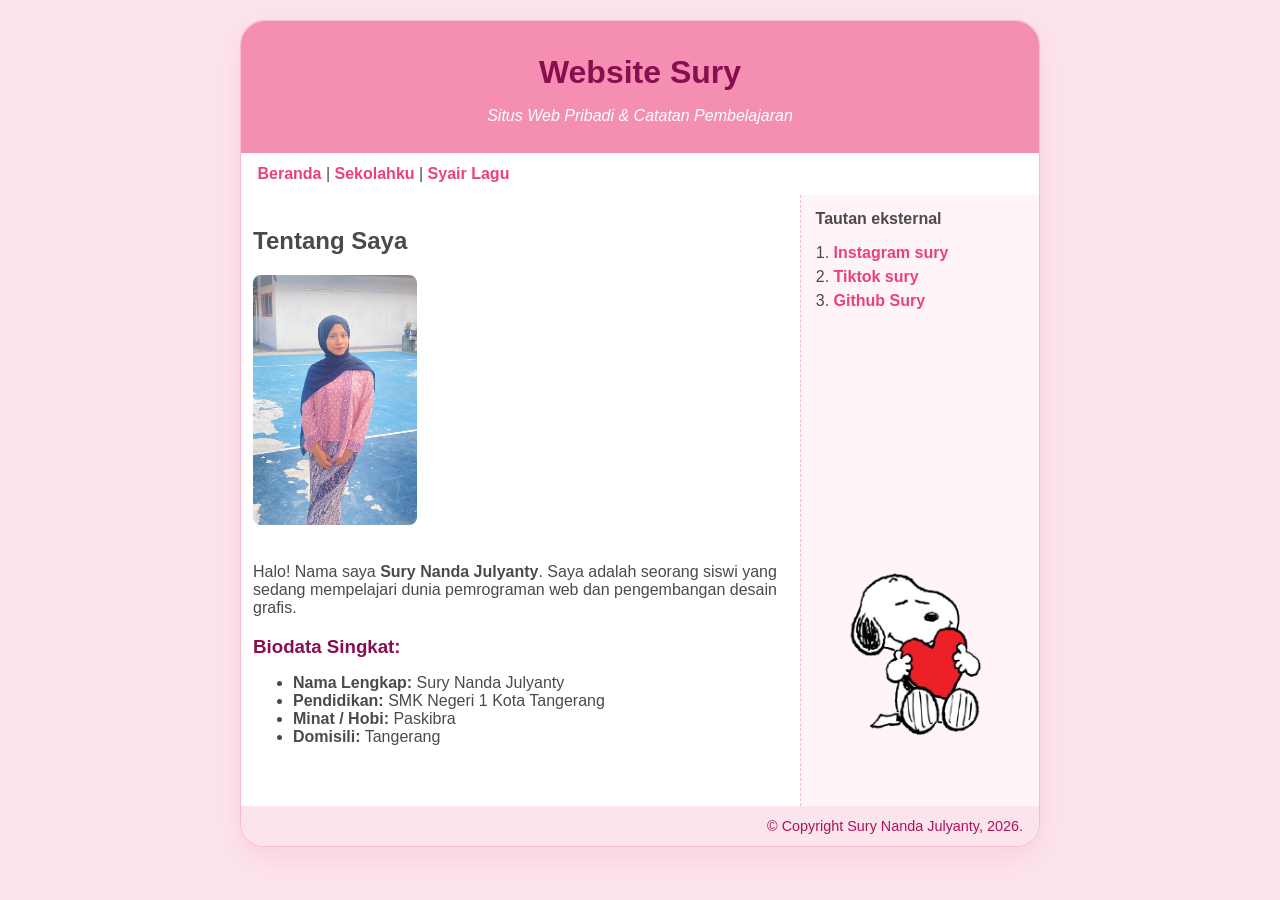
<file: tentangsaya.html>
<!DOCTYPE html>
<html lang="id">
<head>
    <meta charset="UTF-8">
    <meta name="viewport" content="width=device-width, initial-scale=1.0">
    <link rel="stylesheet" href="style.css">
    <title>Tentang Saya - Website Sury</title>
</head>
<body>

    <table width="800" align="center" cellpadding="12" cellspacing="0">
        <!-- Header -->
        <tr bgcolor="pink">
            <td colspan="2" align="center" valign="middle">
                <h1>Website Sury</h1>
                <p><i>Situs Web Pribadi & Catatan Pembelajaran</i></p>
            </td>
        </tr>

        <!-- Navigasi -->
        <tr>
            <td colspan="2" align="left" valign="middle">
                &nbsp;<a href="index.html">Beranda</a> | 
                <a href="sekolahku.html">Sekolahku</a> | 
                <a href="syair-lagu.html">Syair Lagu</a>
            </td>
        </tr>

        <!-- Konten Utama & Sidebar -->
        <tr>
            <!-- Kolom Utama -->
            <td width="70%" valign="top" bgcolor="white">
                <h2>Tentang Saya</h2>
                <img src="foto/nanda.jpeg" alt="Foto Sury" height="250" style="border-radius: 8px;"><br><br>
                <p>
                    Halo! Nama saya <b>Sury Nanda Julyanty</b>. Saya adalah seorang siswi yang sedang mempelajari dunia pemrograman web dan pengembangan desain grafis.
                </p>
                <h3>Biodata Singkat:</h3>
                <ul>
                    <li><b>Nama Lengkap:</b> Sury Nanda Julyanty</li>
                    <li><b>Pendidikan:</b> SMK Negeri 1 Kota Tangerang</li>
                    <li><b>Minat / Hobi:</b> Paskibra</li>
                    <li><b>Domisili:</b> Tangerang</li>
                </ul>
            </td>

            <!-- Kolom Sidebar (Rapi & Seimbang) -->
            <td width="30%" valign="top" bgcolor="lightgrey" style="padding: 15px;">
                <p style="margin-top: 0;"><b>Tautan eksternal</b></p>
                <ol style="padding-left: 18px; margin-bottom: 30px;">
                    <li><a href="https://www.instagram.com/nnassury" target="_blank">Instagram sury</a></li>
                    <li><a href="https://www.tiktok.com/@nasseeo" target="_blank">Tiktok sury</a></li>
                    <li><a href="https://github.com/nachemistry287" target="_blank">Github Sury</a></li>
                </ol>

                <!-- Snoopy Rapi di Bawah -->
                <div align="center" style="margin-top: 209px;">
                    <img src="foto/snoopy-removebg-preview.png" alt="Snoopy" style="max-width: 100%; height: auto; width: 200px;">
                </div>
            </td>
        </tr>

        <!-- Footer -->
        <tr height="20">
            <td colspan="2" align="right" valign="middle">
                © Copyright Sury Nanda Julyanty, 2026.&nbsp;
            </td>
        </tr>
    </table>

</body>
</html>
</file>
<file: style.css>
/* --- REGULASI DASAR --- */
body {
    font-family: 'Segoe UI', Tahoma, Geneva, Verdana, sans-serif;
    background-color: #fce4ec; /* Background luar pink soft */
    color: #4a4a4a;
    margin: 0;
    padding: 20px 0;
}

/* --- TABEL UTAMA --- */
table {
    border-collapse: separate;
    border-spacing: 0;
    border-radius: 24px;
    box-shadow: 0 10px 25px rgba(240, 98, 146, 0.15); /* Bayangan pink halus */
    border: 1px solid #f8bbd0;
    background-color: #ffffff;
}

/* --- HEADER (BARIS PERTAMA) --- */
tr:first-child td {
    background-color: #f48fb1 !important; /* Warna pink utama */
    border-top-left-radius: 24px;
    border-top-right-radius: 24px;
    color: #ffffff;
}

/* --- TAUTAN / NAVIGASI --- */
a {
    color: #ec407a;
    text-decoration: none;
    font-weight: 600;
    transition: color 0.2s ease;
}

a:hover {
    color: #ad1457;
    text-decoration: underline;
}

/* --- KONTEN & BERITA --- */
h1, h3 {
    color: #880e4f;
    margin-bottom: 8px;
}

hr {
    border: none;
    height: 1px;
    background-color: #f8bbd0;
    margin: 20px 0;
}

/* --- SIDEBAR TAUTAN EKSTERNAL --- */
td[bgcolor="lightgrey"] {
    background-color: #fff5f8 !important; /* Pink sangat muda untuk sidebar */
    border-left: 1px dashed #f8bbd0;
}

td[bgcolor="lightgrey"] ol {
    padding-left: 20px;
}

td[bgcolor="lightgrey"] li {
    margin-bottom: 6px;
}

/* --- FOOTER (BARIS TERAKHIR) --- */
tr:last-child td {
    background-color: #fce4ec;
    border-bottom-left-radius: 24px;
    border-bottom-right-radius: 24px;
    color: #ad1457;
    font-size: 0.9em;
}
</file>
